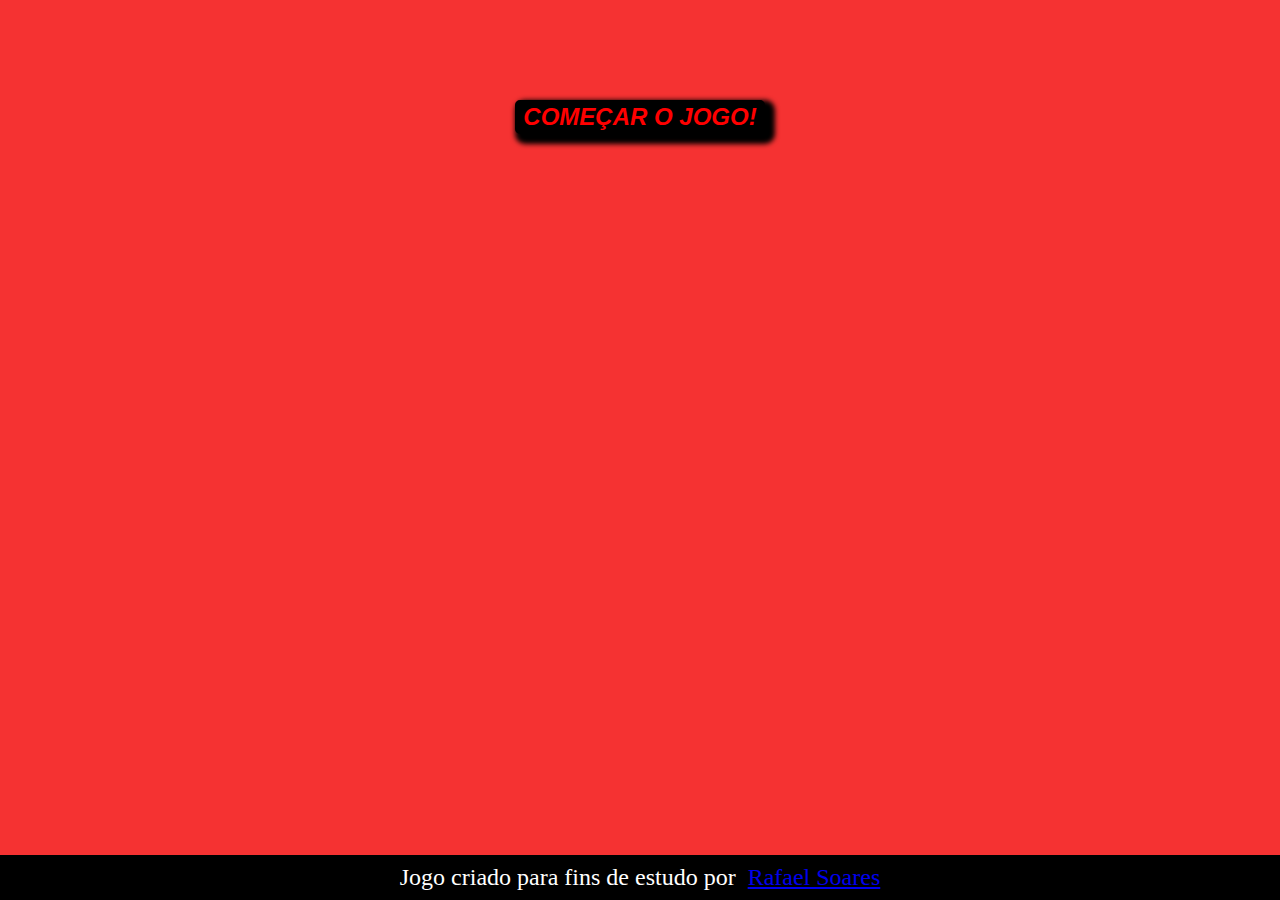
<file: index.html>
<!DOCTYPE html>
<html lang="pt-br">

<head>
    <meta charset="UTF-8">
    <meta http-equiv="X-UA-Compatible" content="IE=edge">
    <meta name="viewport" content="width=device-width, initial-scale=1.0">
    <link rel="stylesheet" href="style.css">
    <script src="javascript/interacao.js"></script>

    <title>Casa Mal Assombrada</title>
</head>

<body>
   

    <header>
        <button onclick="historia()">COMEÇAR O JOGO!</button>
    </header>


    <footer>
        Jogo criado para fins de estudo por &nbsp; <a href="https://www.linkedin.com/in/rafael-soares-48ba6a144/">
            Rafael
            Soares</a>
    </footer>


</body>

</html>
</file>
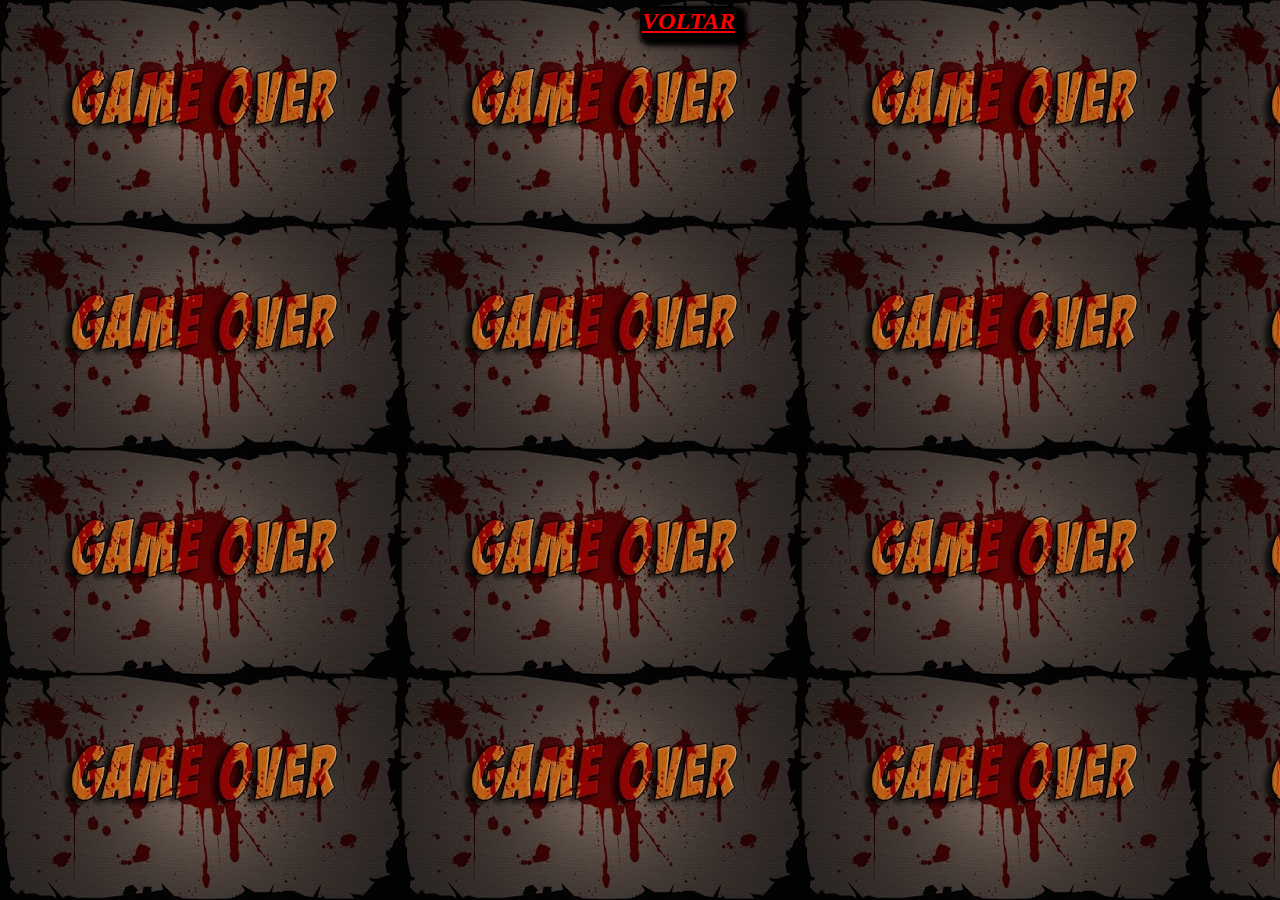
<file: gameover.html>
<!DOCTYPE html>
<html lang="pt-br">
<head>
    <meta charset="UTF-8">
    <meta http-equiv="X-UA-Compatible" content="IE=edge">
    <meta name="viewport" content="width=device-width, initial-scale=1.0">
    <script src="javascript/interacao.js"></script> 
    <script src="javascript/jane.js"></script> 
    <script src="javascript/michael.js"></script> 
    <script src="javascript/richard.js"></script>
    <link rel="stylesheet" href="gameover.css">
    <title>GAMEOVER!</title>
</head>
<body>
    <a href="./index.html">VOLTAR</a>
    
</body>
</html>
</file>
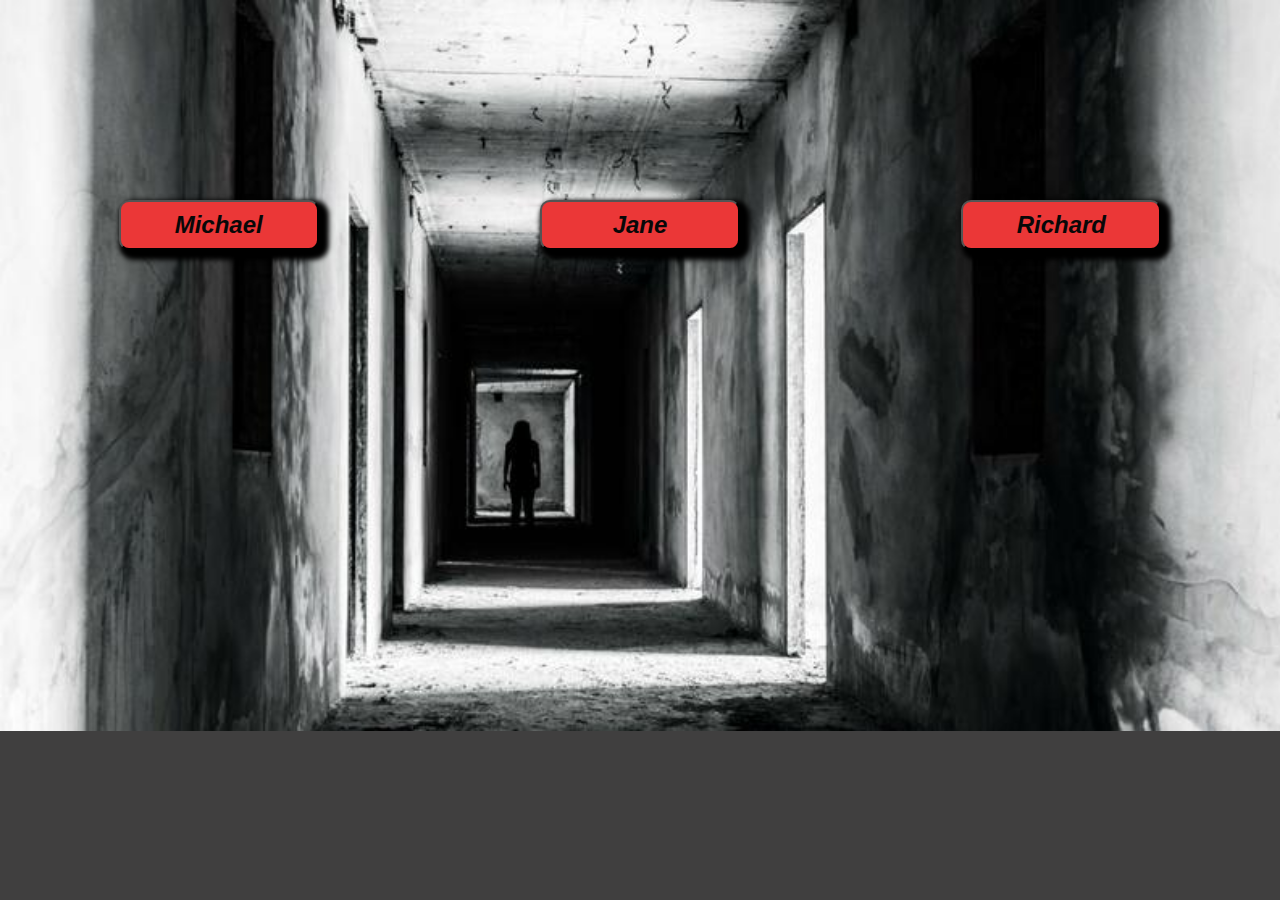
<file: index2.html>
<!DOCTYPE html>
<html lang="pt-br">
<head>
    <meta charset="UTF-8">
    <meta http-equiv="X-UA-Compatible" content="IE=edge">
    <meta name="viewport" content="width=device-width, initial-scale=1.0">  
    <link rel="stylesheet" href="jogando.css">
    <script src="javascript/michael.js"></script> 
    <script src="javascript/richard.js"></script> 
    <script src="javascript/jane.js"></script>      
    <title>Casa Mal Assombrada</title>
</head>
<body>   
    <div class="menu">
    <button id="botao" onclick="faseMichael()"> Michael</button>
    <button id="botao" onclick="faseJane()">Jane</button>
    <button id="botao" onclick="faseRichard()">Richard</button>
    </div>
        
</body>
</html>
</file>
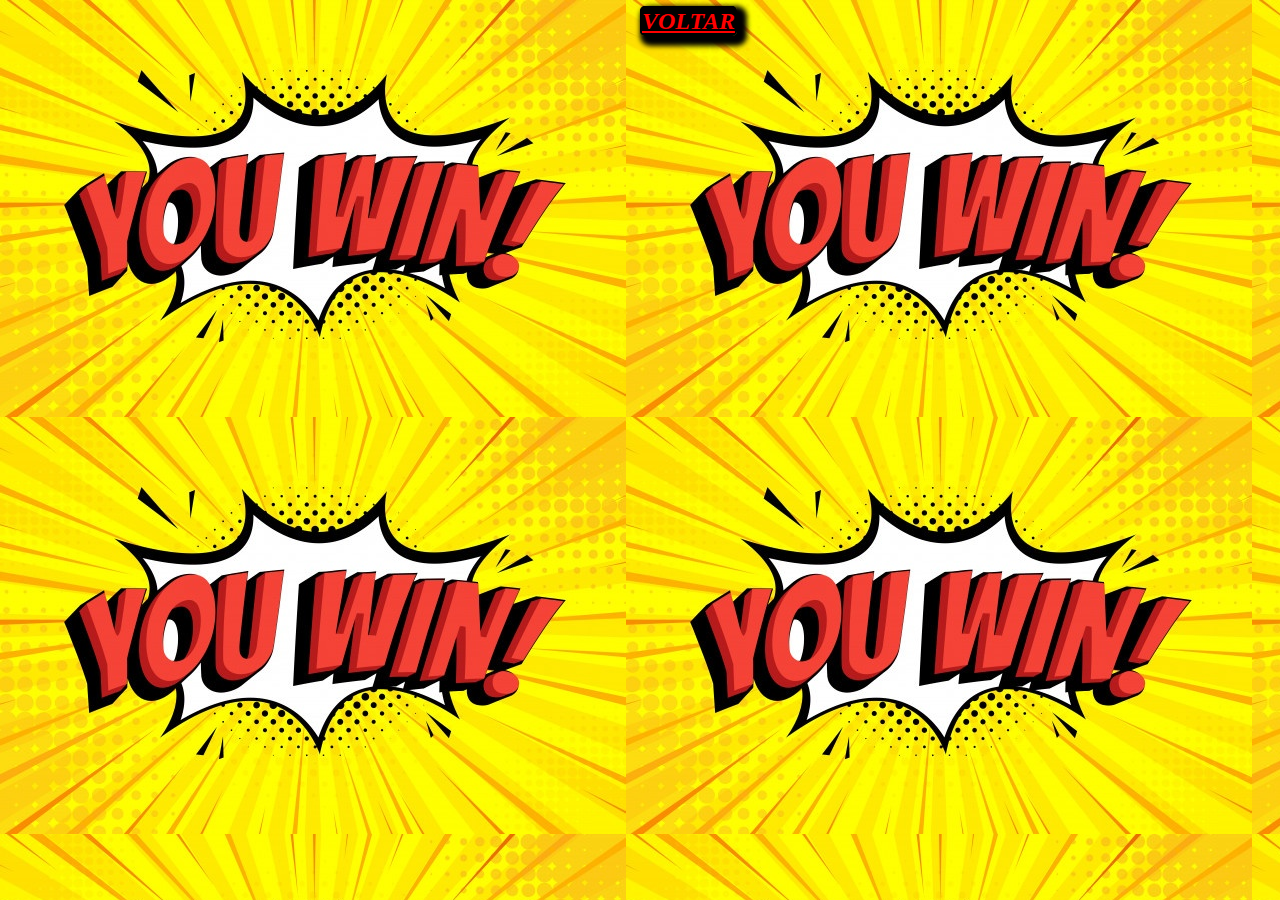
<file: index3.html>
<!DOCTYPE html>
<html lang="en">
<head>
    <meta charset="UTF-8">
    <meta http-equiv="X-UA-Compatible" content="IE=edge">
    <meta name="viewport" content="width=device-width, initial-scale=1.0">
    <script src="javascript/interacao.js"></script> 
    <script src="javascript/jane.js"></script> 
    <script src="javascript/michael.js"></script> 
    <script src="javascript/richard.js"></script>
    <link rel="stylesheet" href="vitoria.css">
    <title>Casa mal assombrada</title>
</head>
<body>
    <a href="./index.html">VOLTAR</a>
    
</body>
</html>
</file>
<file: style.css>
/* Imagem do fundo da tela */


body {       
    
    /* position: relative; */
    /* height: 100vh; */
    /* width: 100vw;    */
    background-image: url('https://i.ytimg.com/vi/Aeo8L2oVHAA/maxresdefault.jpg');
    background-size: cover;
    background-repeat: no-repeat;
    margin: 0;
    
    
}

header {
    display: flex;
    justify-content: center;  
    align-items: center;             
}

button {
    background-color: black;
    border: 2px solid black;
    box-shadow: 5px 5px 5px 5px black;
    border-radius: 5px;
    margin-top: 100px;        
    font-style: italic;
    font-weight: bold;
    font-size: x-large;
    color: red;
    cursor: pointer;
}

button:hover {
    -webkit-transform: scale(1.1);
    transform: scale(1.5);
}

button:active {
    background-color: rgb(243, 69, 39);
}



footer{   
    position: absolute;
    display: flex;
    align-items: center;
    justify-content: center;
    width:100%;
    bottom: 0;
    margin: auto;
    height: 5vh;
    font-size: x-large; 
    background-color: black;   
    color: white; 

}


a:hover {
    color:red;
    -webkit-transform: scale(1.2);
    transform: scale(1.2);    
}


@media (max-width: 1300px){
    body {
        background-color: rgb(245, 50, 50);
    }
    
}

@media (max-width: 600px){
   
    footer {
        display: block;
    }

    header {
        display: block;
        text-align: center;
    }
}

@media (max-width: 300px){
    footer {
        display: none;
    }
}
</file>
<file: gameover.css>
body {
    background-image: url('./imagens/imagemgameover.jpg');
    
   
}


a {
    background-color: black;
    border: 2px solid black;
    box-shadow: 5px 5px 5px 5px black;
    border-radius: 5px;
    margin-top: 100px;        
    font-style: italic;
    font-weight: bold;
    font-size: x-large;
    color: red;
    cursor: pointer;
    margin: auto 50%;
}

a:hover {
    -webkit-transform: scale(1.1);
    transform: scale(1.5);
}

a:active {
    background-color: rgb(243, 69, 39);
}
</file>
<file: jogando.css>
body {
    background-image: url(./imagens/imagemindex2.jpg);
    background-repeat: no-repeat;
    background-size: cover;
}


.menu {
    display: flex;
    justify-content: space-around;
    align-items: center;
    margin-top: 200px;
}

button {
    width: 200px;
    height: 50px;
    background-color: rgb(235, 55, 55);
    border-radius: 10px;
    box-shadow: 5px 5px 5px 5px black;
    font-style: italic;
    font-weight: bold;
    font-size: x-large;
    color: rgb(8, 8, 8);
    cursor: pointer;
}

button #botao {
    display: flex;
    flex-direction: row;
    justify-content: center;
    
}

button:hover {
    -webkit-transform: scale(1.1);
    transform: scale(1.5);
}

@media (max-width: 1300px){
    body {
        background-color: rgba(14, 13, 13, 0.794);
    }
    
}

@media (max-width: 600px){
    footer {
        display: block;
    }

    header {
        display: block;
        text-align: center;
    }



}

@media (max-width: 300px){
    footer {
        display: none;
    }
}
</file>
<file: vitoria.css>
body {
    background-image: url('./imagens/vitoria.jpg');
    
    
   
}


a {
    background-color: black;
    border: 2px solid black;
    box-shadow: 5px 5px 5px 5px black;
    border-radius: 5px;
    margin-top: 100px;        
    font-style: italic;
    font-weight: bold;
    font-size: x-large;
    color: red;
    cursor: pointer;
    margin: auto 50%;
}

a:hover {
    -webkit-transform: scale(1.1);
    transform: scale(1.5);
}

a:active {
    background-color: rgb(243, 69, 39);
}
</file>
